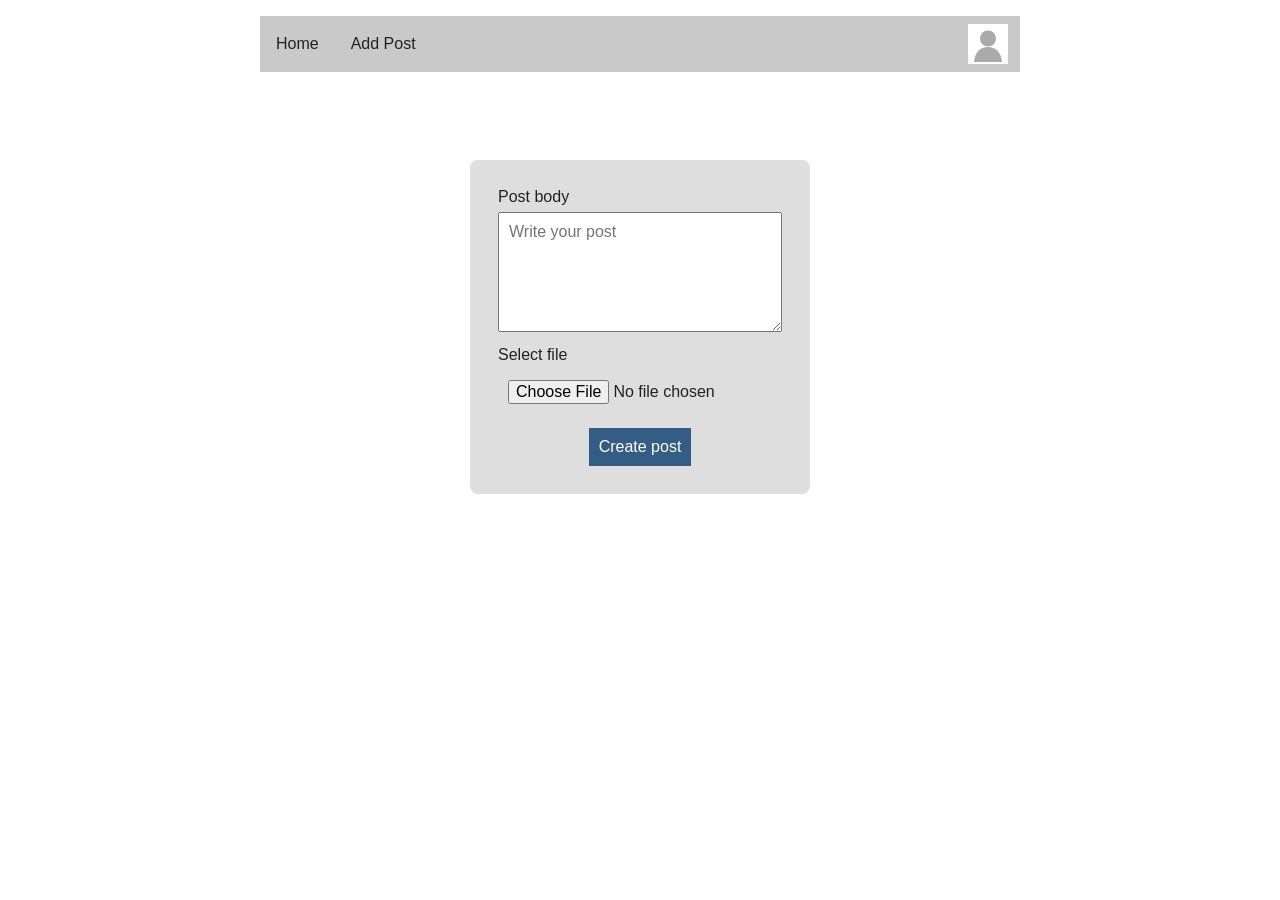
<file: addPost.html>
<!DOCTYPE html>
<html lang="en">
<head>
    <meta charset="UTF-8">
    <meta name="viewport" content="width=device-width, initial-scale=1.0">
    <title>Add Post</title>
    <link rel="stylesheet" href="style.css">
</head>

<body>
    <div class="page">
        <header>
            <nav>
                <a href="index.html">Home</a>
                <a href="addPost.html">Add Post</a>
                <a class="profile-link" href="login.html">
                    <img src="profile.svg" alt="Profile">
                </a>
            </nav>
        </header>

        <main>
            <section class="form-card">
                <form action="index.html">
                    <label>
                        Post body
                        <textarea name="postBody" placeholder="Write your post"></textarea>
                    </label>

                    <label>
                        Select file
                        <input type="file" name="postImage" accept="image/*">
                    </label>

                    <button type="submit">Create post</button>
                </form>
            </section>
        </main>
    </div>
</body>
</html>
</file>
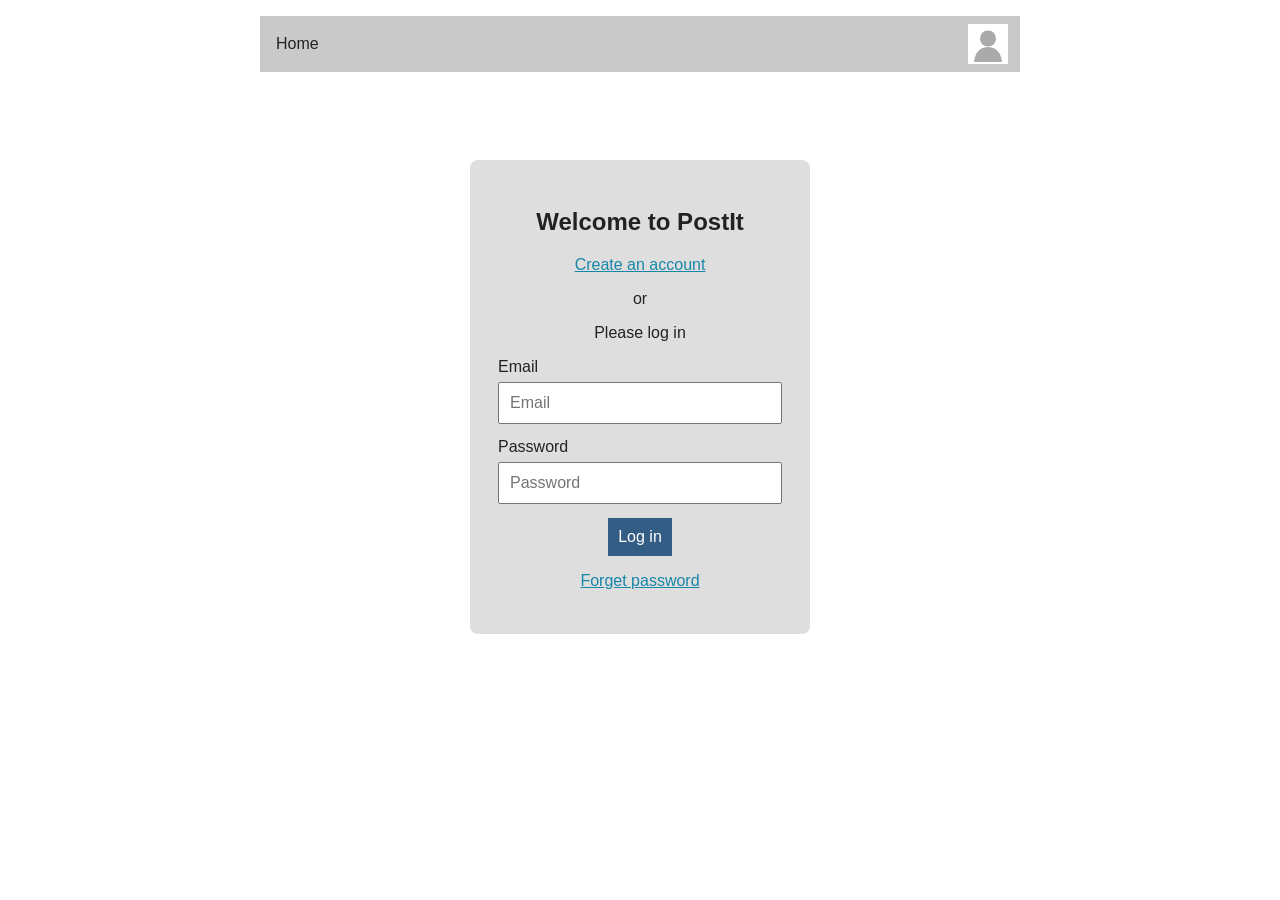
<file: login.html>
<!DOCTYPE html>
<html lang="en">
<head>
    <meta charset="UTF-8">
    <meta name="viewport" content="width=device-width, initial-scale=1.0">
    <title>Login</title>
    <link rel="stylesheet" href="style.css">
</head>

<body>
    <div class="page">
        <header>
            <nav>
                <a href="index.html">Home</a>
                <a class="profile-link" href="login.html">
                    <img src="profile.svg" alt="Profile">
                </a>
            </nav>
        </header>

        <main>
            <section class="form-card login-card">
                <h2>Welcome to PostIt</h2>

                <p>
                    <a href="#">Create an account</a>
                </p>

                <p>or</p>
                <p>Please log in</p>

                <form action="index.html">
                    <label>
                        Email
                        <input
                            type="email"
                            name="email"
                            placeholder="Email"
                            required
                        >
                    </label>

                    <label>
                        Password
                        <input
                            type="password"
                            name="password"
                            placeholder="Password"
                            required
                        >
                    </label>

                    <button type="submit">Log in</button>
                </form>

                <p>
                    <a href="#">Forget password</a>
                </p>
            </section>
        </main>
    </div>
</body>
</html>
</file>
<file: style.css>
* {
    box-sizing: border-box;
}

body {
    margin: 0;
    font-family: Arial, sans-serif;
    background: #ffffff;
    color: #222;
}

.page {
    width: min(92%, 760px);
    min-height: 100vh;
    margin: 0 auto;
    display: flex;
    flex-direction: column;
}

header {
    margin-top: 16px;
}

nav {
    display: flex;
    align-items: center;
    background: #c9c9c9;
    min-height: 56px;
}

nav a {
    color: #222;
    text-decoration: none;
    padding: 19px 16px;
}

nav a:hover {
    background: #a9a9a9;
}

nav > .profile-link {
    margin-left: auto;
    padding: 8px 12px;
}

.profile-link img {
    width: 40px;
    height: 40px;
    display: block;
}

main {
    flex: 1;
    display: flex;
    justify-content: center;
    padding: 18px 0;
}

.feed {
    width: 100%;
    display: flex;
    flex-direction: column;
    gap: 14px;
}

article {
    width: min(100%, 430px);
    margin: 0 auto;
    background: #dedede;
    border-radius: 8px;
    padding: 14px;
}

article > header {
    margin: 0 0 10px;
    display: flex;
    justify-content: space-between;
    gap: 12px;
    font-size: 0.9rem;
}

article img {
    width: 100%;
    max-height: 260px;
    object-fit: cover;
    border-radius: 4px;
}

article p {
    margin: 10px 0;
}

article p + p {
    margin-top: 6px;
}

article p ~ .like {
    font-size: 1.2rem;
}

.like::before {
    content: "♡ ";
}

footer {
    background: #c9c9c9;
    text-align: center;
    padding: 18px;
    margin-top: auto;
}

.form-card {
    width: min(100%, 340px);
    align-self: flex-start;
    margin-top: 70px;
    background: #dedede;
    border-radius: 8px;
    padding: 28px;
}

.form-card form {
    display: flex;
    flex-direction: column;
    gap: 14px;
}

.form-card label {
    display: flex;
    flex-direction: column;
    gap: 6px;
}

.form-card input,
.form-card textarea,
.form-card button {
    font: inherit;
    padding: 10px;
}

.form-card textarea {
    min-height: 120px;
    resize: vertical;
}

.form-card button {
    align-self: center;
    border: 0;
    background: #345d86;
    color: white;
    cursor: pointer;
}

.login-card {
    text-align: center;
}

.login-card form {
    text-align: left;
}

.login-card a {
    color: #1886a8;
}

.login-card h2 + p {
    margin-top: 0;
}

@media (max-width: 520px) {
    .page {
        width: 100%;
    }

    header {
        margin-top: 0;
    }

    main {
        padding: 12px;
    }

    .form-card {
        margin-top: 35px;
    }

    article {
        width: 100%;
    }
}
</file>
